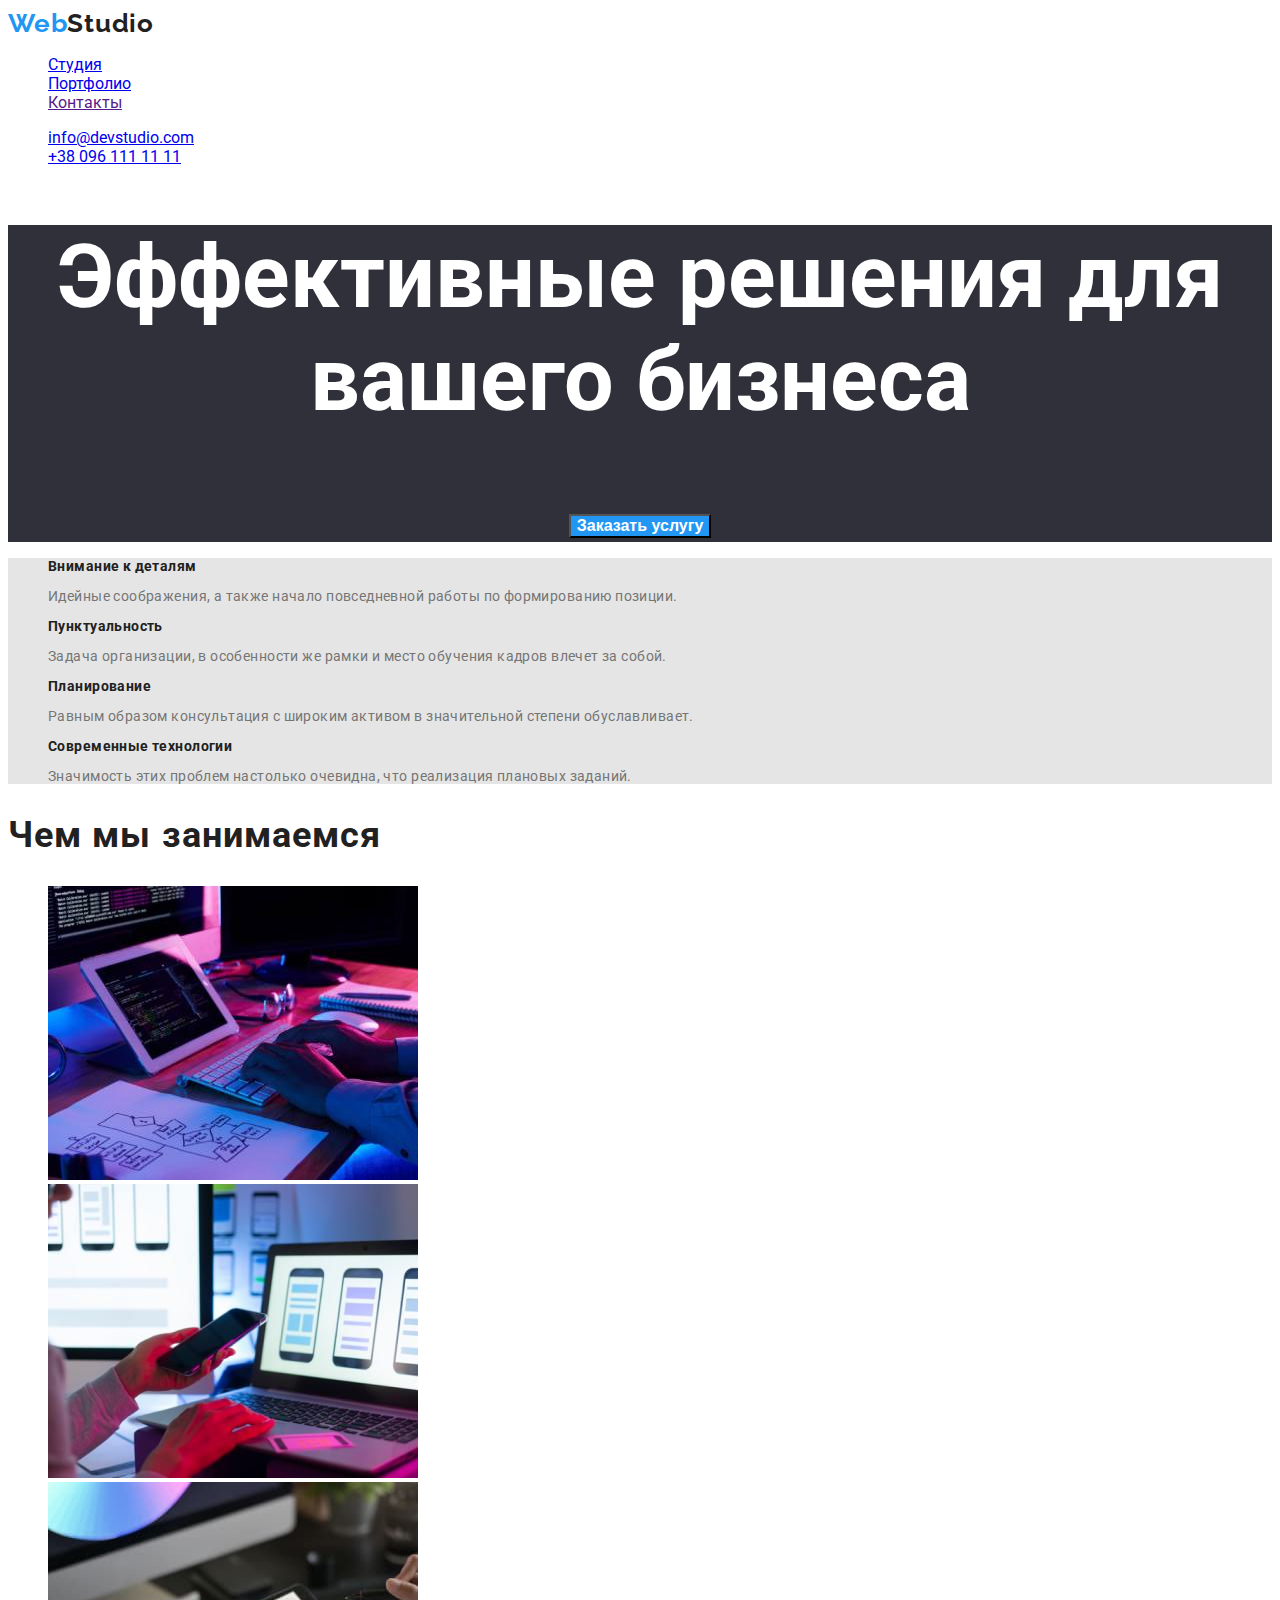
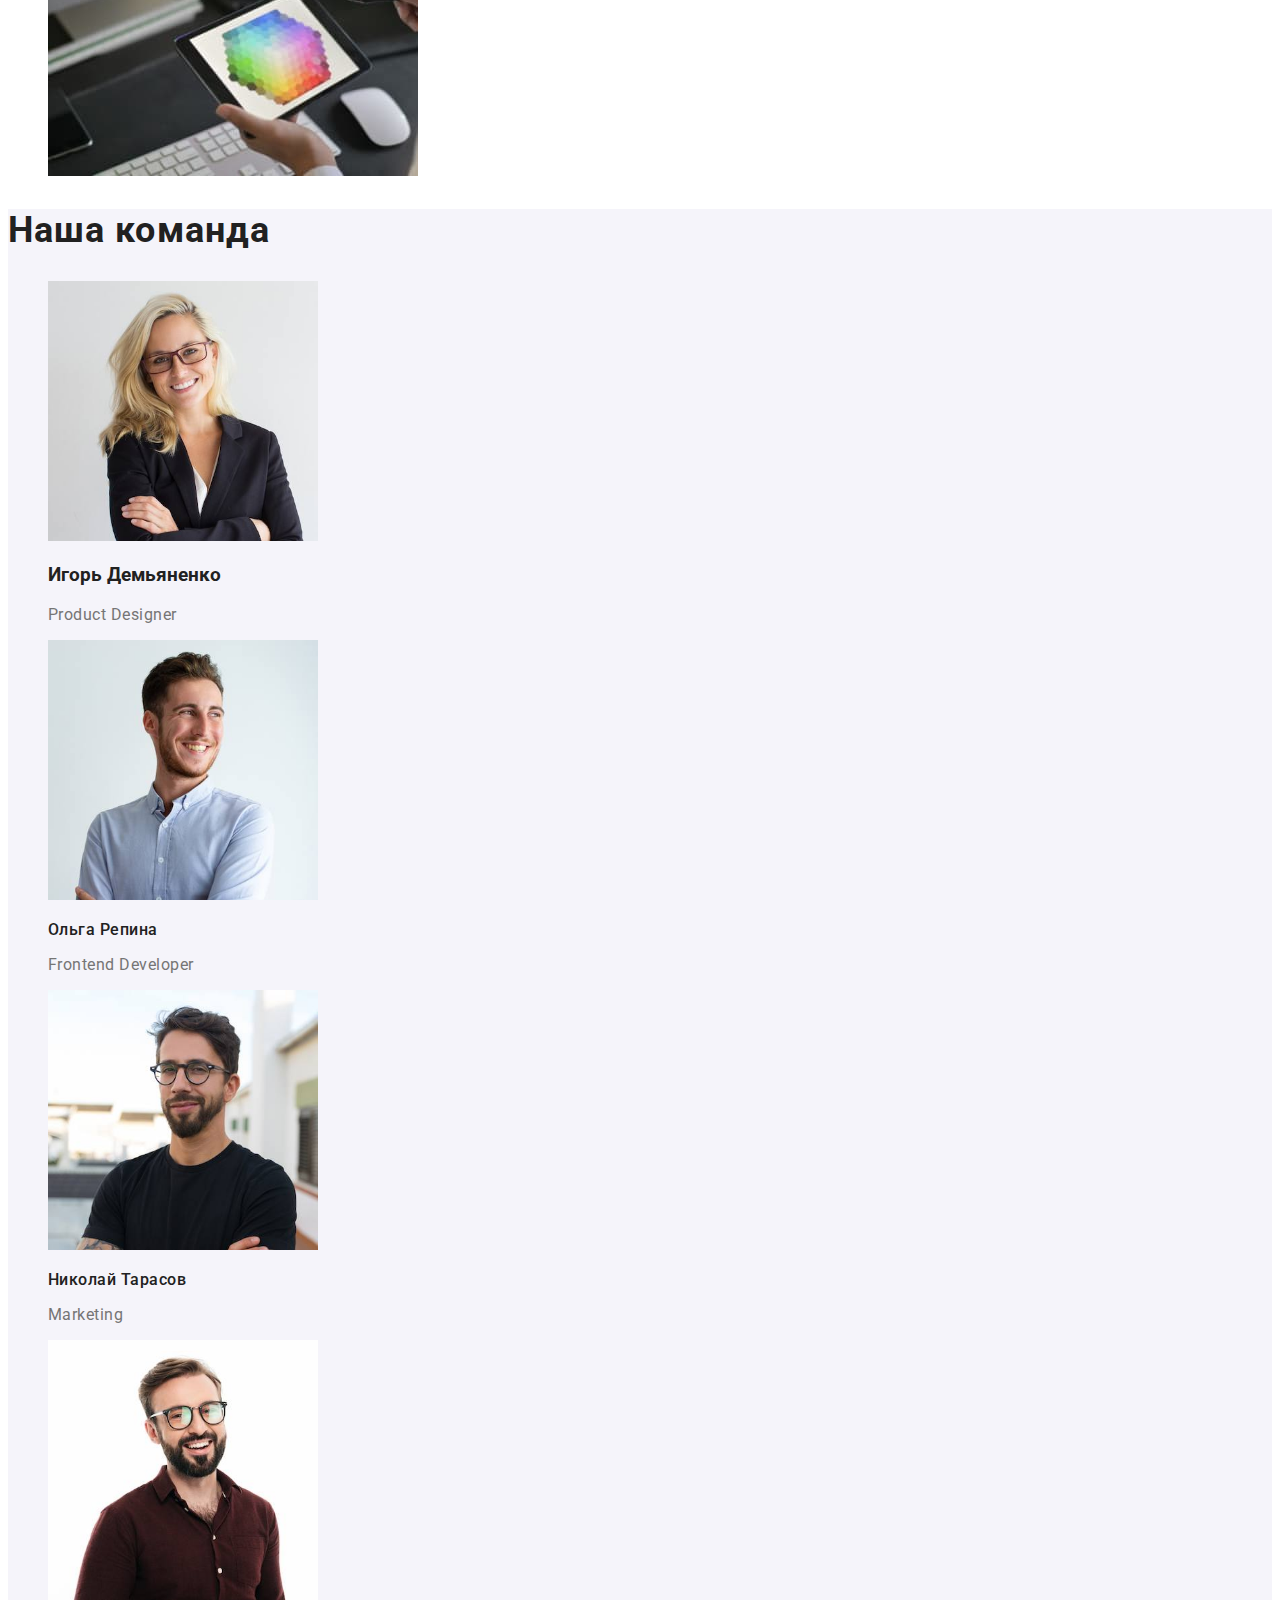
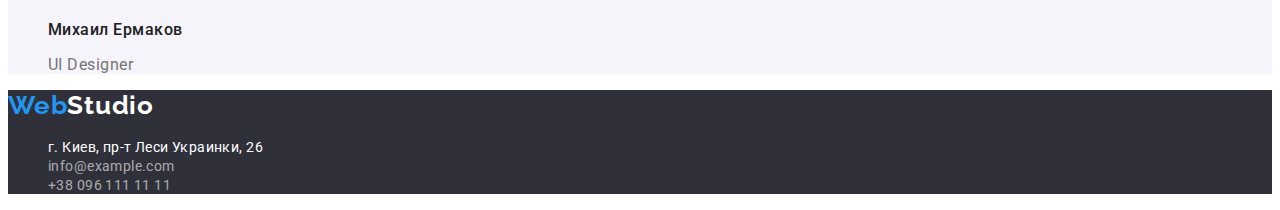
<file: index.html>
<!DOCTYPE html>
<html lang="ru">
<head>
    <meta charset="UTF-8">
    <meta http-equiv="X-UA-Compatible" content="IE=edge">
    <meta name="viewport" content="width=device-width, initial-scale=1.0">
    <title>Document</title>
    <link rel="stylesheet" href="./css/styles.css">
    <link rel="preconnect" href="https://fonts.googleapis.com">
<link rel="preconnect" href="https://fonts.gstatic.com" crossorigin>
<link href="https://fonts.googleapis.com/css2?family=Raleway:wght@700&family=Roboto:wght@400;500;700;900&display=swap" rel="stylesheet">
</head>

<body>
    <!-- Header -->
     <header>
    <nav>
        <a class="logo" href=""><span class="logo-text">Web</span>Studio</a>
    <ul class="site-nav">
        <li><a href="./index.html">Студия</a></li>
        <li><a href="./portfolio.html">Портфолио</a></li>
        <li><a href="">Контакты</a></li>   
    </ul>
</nav>
    <ul class="links">
      <li><a href="mailto:info@devstudio.com">info@devstudio.com</a></li>
      <li><a href="tel:+380961111111">+38 096 111 11 11</a></li>
    </ul>
</header>

<!-- Section 1 -->
<main>
<section class="section-1">
    <h1>Эффективные решения для вашего бизнеса</h1>
    <button class="button" type="button">Заказать услугу</button>
</section>

<!-- Section 2 -->
<section class="section-2">
    <ul class="section-2-list">
     <li>  
      <h3 class="list-title" >Внимание к деталям</h3>
      <p class="list-text">Идейные соображения, а также начало повседневной работы по формированию позиции.</p>
    </li>
    <li>
      <h3 class="list-title">Пунктуальность</h3>
      <p class="list-text">Задача организации, в особенности же рамки и место обучения кадров влечет за собой.</p>
    </li>
    <li>
      <h3 class="list-title">Планирование</h3>
      <p class="list-text">Равным образом консультация с широким активом в значительной степени обуславливает.
    </p>
    </li>
    <li>
      <h3 class="list-title">Современные технологии</h3>
      <p class="list-text">Значимость этих проблем настолько очевидна, что реализация плановых заданий.</p>
    </li>
    </ul>
</section>

    <section>
    <h2 class="section-2-title">Чем мы занимаемся</h2>
    <ul>
        <li>
<img src= "./images/img1.jpg" alt="человек с ноутбуком" height="294" width="370" > 
        </li>
    <li>
        <img src="./images/img2.jpg" alt="человек с телефоном" height="294" width="370">
    </li>
    <li>
        <img src="./images/img3.jpg" alt="человек с планшетом" height="294" width="370">
    </li>
    </ul>
</section>

<!--Section 3-->
<section class="section-3">
        <h2 class="section-3-main-title">Наша команда</h2>
        <ul>
        <li>
         <img src="./images/img4.jpg" alt="Дизайнер 1" height="260" width="270">
        <h3 class="section-3-title-text">Игорь Демьяненко</h3>
        <p class="section-3-text">Product Designer</p>
    </li>

     <li>
         <img src="./images/img5.jpg" alt="Разработчик" height="260" width="270">
        <h3 class="section-3-title">Ольга Репина</h3>
        <p class="section-3-text">Frontend Developer</p>
        </li>

    <li>
        <img src="./images/img6.jpg" alt="Маркетолог" height="260" width="270">
            <h3 class="section-3-title">Николай Тарасов</h3>
            <p class="section-3-text">Marketing</p>
        </li>
    
    <li>
    <img src="./images/img7.jpg" alt="Дизайнер 2" height="260" width="270">
        <h3 class="section-3-title">Михаил Ермаков</h3>
        <p class="section-3-text">UI Designer</p>
    </li>
</ul>
</section>

<!--Footer-->
<footer class="footer">
  <a class="logo-footer" href="">Web<span class="logo-text-footer">Studio</span></a>
<address class="footer-adress">
<ul>
 <li>
 <a class="adress-street link" href="https://goo.gl/maps/zkPrUZPVj4T2EZEg6" target="_blank" rel="noopener noreferrer">г. Киев, пр-т Леси Украинки, 26</a></li>
 <li><a class="adress-contacts link" href="mailto:info@devstudio.com">info@example.com</a></li>
<li><a class="adress-contacts link" href="tel:+380961111111">+38 096 111 11 11</a></li>
</ul>
</address>
</footer>
</main>
</body>
</html>
</file>
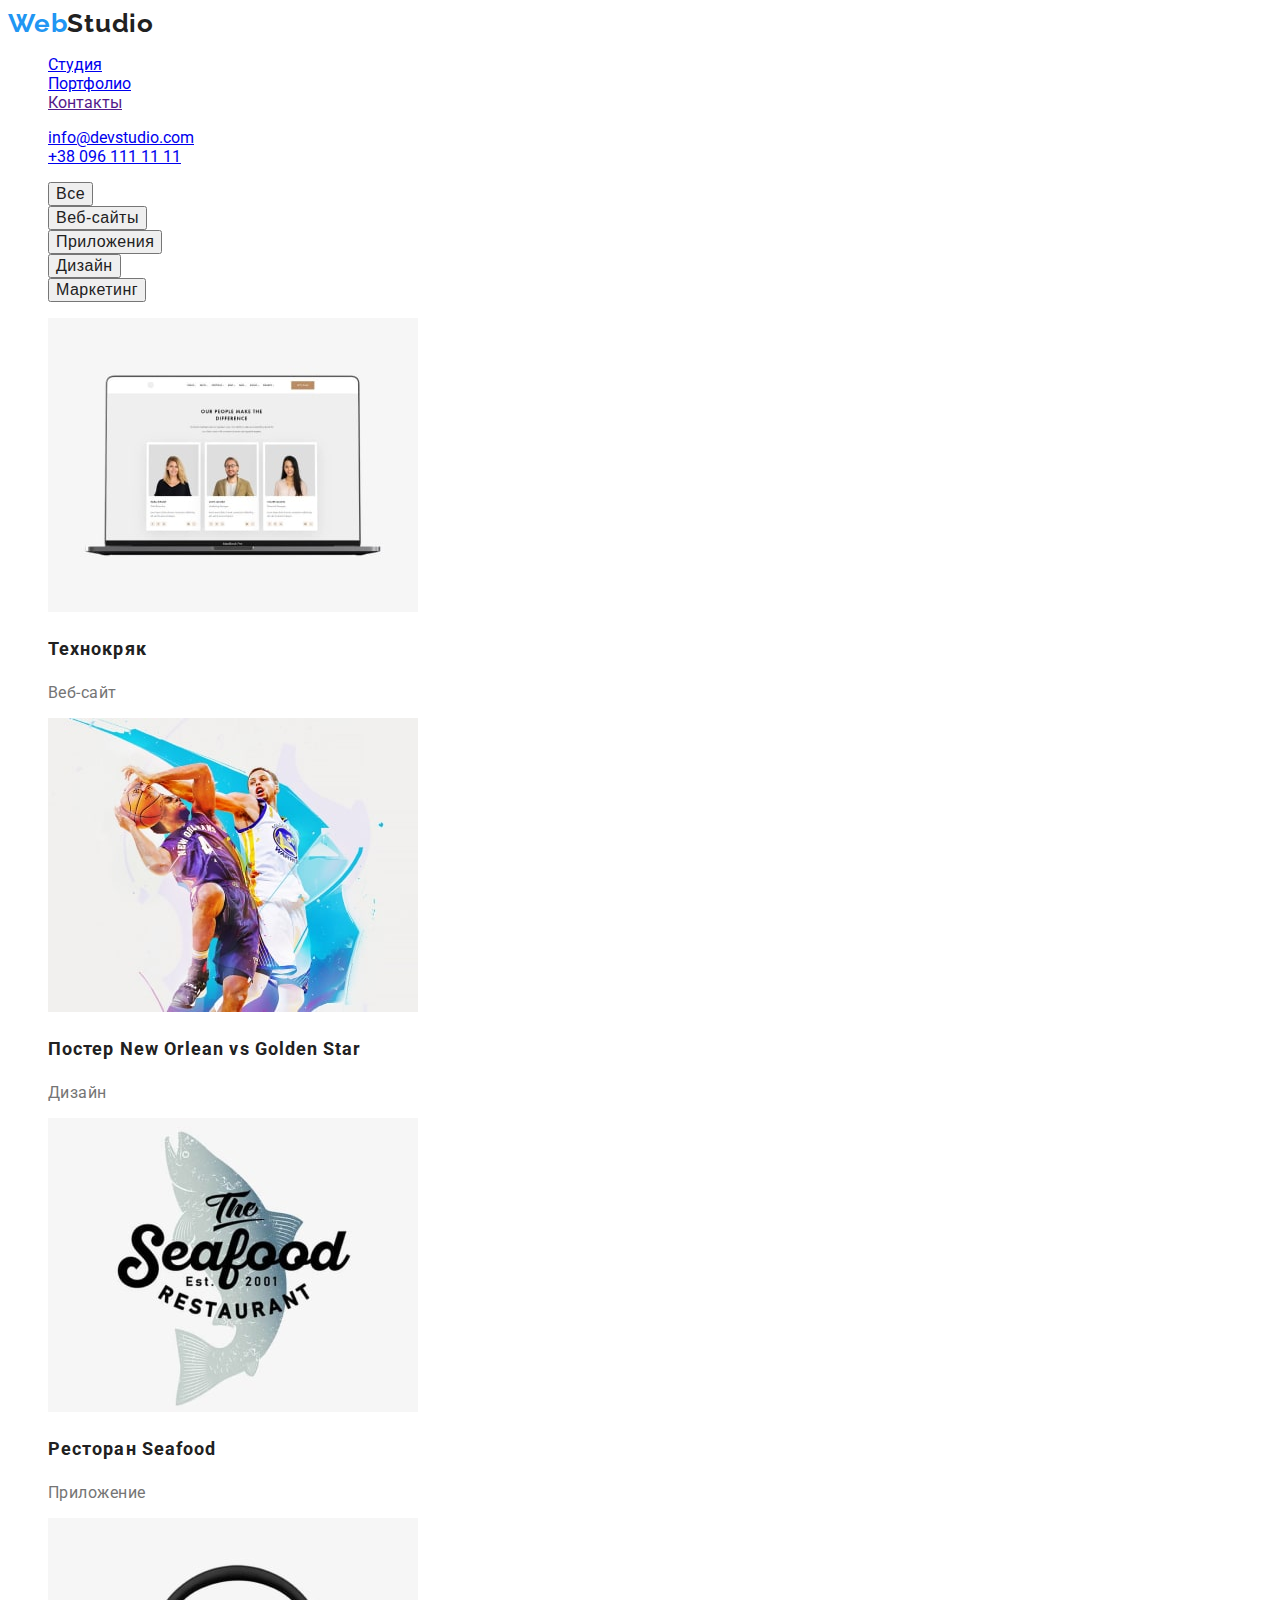
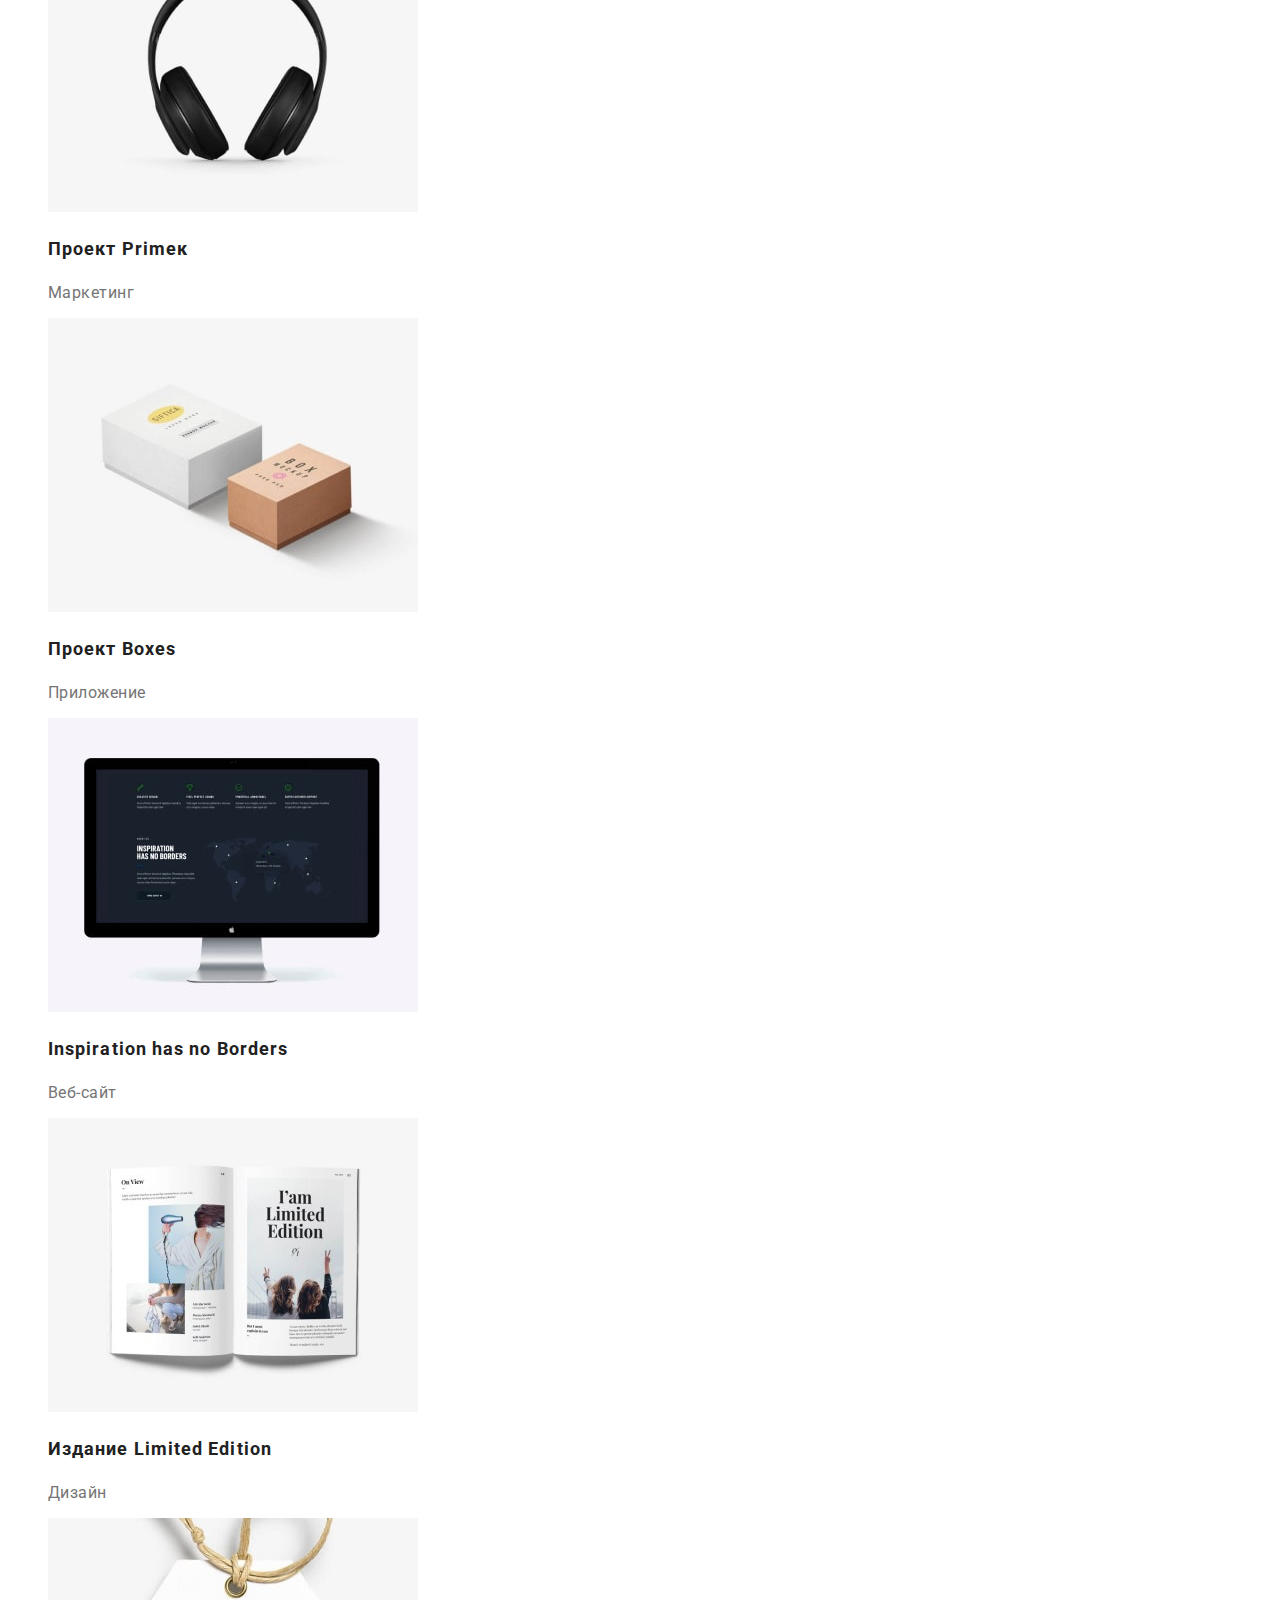
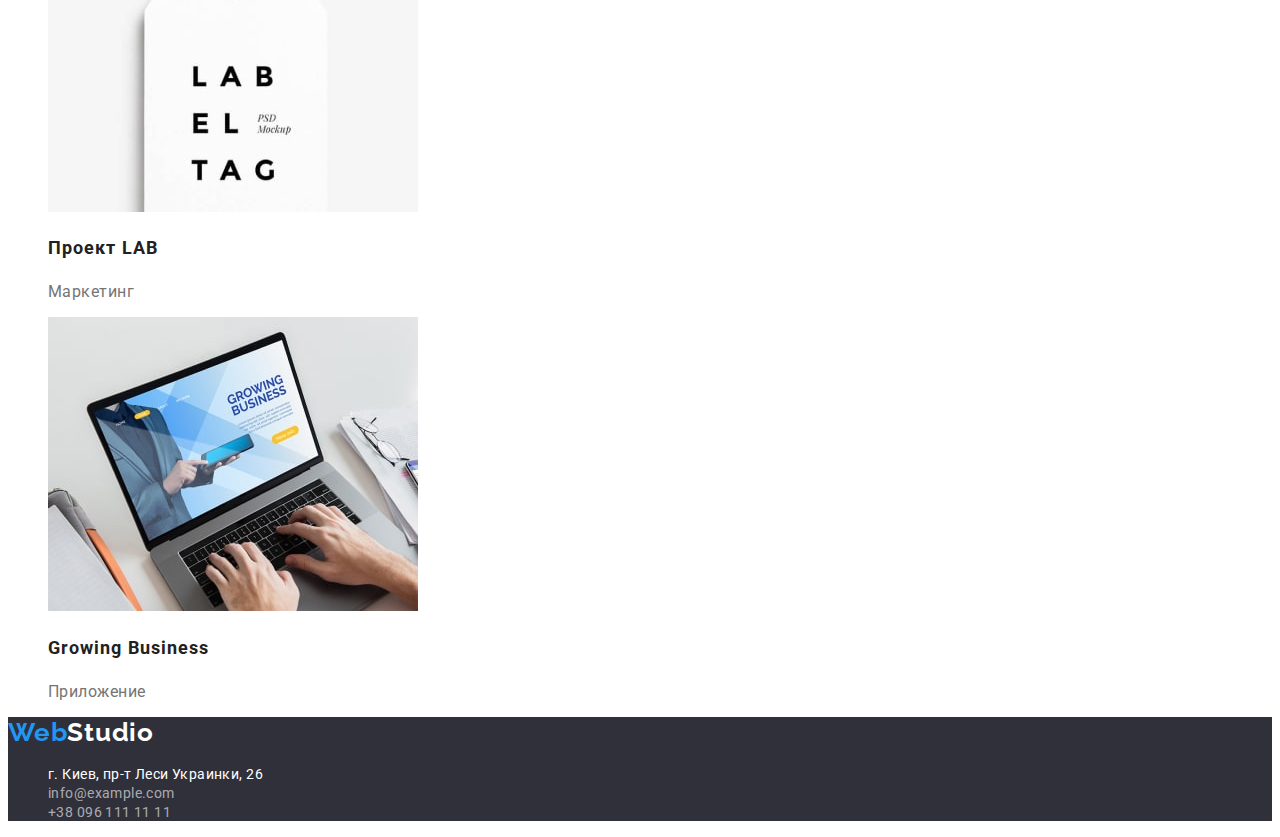
<file: portfolio.html>
<!DOCTYPE html>
<html lang="ru">
<head>
    <meta charset="UTF-8">
    <meta http-equiv="X-UA-Compatible" content="IE=edge">
    <meta name="viewport" content="width=device-width, initial-scale=1.0">
    <title>Document</title>
    <link rel="stylesheet"  href="./css/styles.css">
   <link rel="preconnect" href="https://fonts.googleapis.com">
<link rel="preconnect" href="https://fonts.gstatic.com" crossorigin>
<link href="https://fonts.googleapis.com/css2?family=Raleway:wght@700&family=Roboto:wght@400;500;700;900&display=swap" rel="stylesheet">
</head>

<body class="body">
<!-- Header -->
<header>
    <nav>
    <a class="logo" href=""><span class="logo-text">Web</span>Studio</a>
    <ul class="site-nav">
        <li>
            <a href="./index.html">Студия</a>
        </li>
         <li>
            <a href="./portfolio.html">Портфолио</a>
        </li>
         <li>
            <a href="">Контакты</a>
        </li>
    </ul>
    </nav>

    <ul class="links">
    <li><a href="mailto:info@devstudio.com">info@devstudio.com</a></li>
   <li><a href="tel:380961111111">+38 096 111 11 11</a></li>
</ul>
</header>

<main>
    <!-- main section -->
    <section>
<h1 hidden>main section</h1>

<ul class="filter">
    <li> <button class="btn-filter" type="button">Все</button></li>
    <li><button class="btn-filter" type="button">Веб-сайты</button></li>
    <li><button class="btn-filter" type="button">Приложения</button></li>
    <li><button class="btn-filter" type="button">Дизайн</button></li>
    <li><button class="btn-filter" type="button">Маркетинг</button></li>
</ul>

<ul>
<li>
    <img src="./img/img (1)-min.jpg" alt="наши проекты"
    width="370"
    height="294">
    <h2 class="main-title">Технокряк</h2>
    <p class="main-text">Веб-сайт</p>
</li>

<li>
    <img src="./img/img (2)-min.jpg" alt="наши проекты"
    width="370"
    height="294">
    <h2 class="main-title">Постер New Orlean vs Golden Star</h2>
    <p class="main-text">Дизайн</p>
</li>

<li>
    <img src="./img/img (3)-min.jpg" alt="наши проекты"
    width="370"
    height="294">
    <h2 class="main-title">Ресторан Seafood</h2>
    <p class="main-text">Приложение</p>
</li>

<li>
    <img src="./img/img (4)-min.jpg" alt="наши проекты"
    width="370"
    height="294">
    <h2 class="main-title">Проект Primeк</h2>
    <p class="main-text">Маркетинг</p>
</li>

<li>
    <img src="./img/img (5)-min.jpg" alt="наши проекты"
    width="370"
    height="294">
    <h2 class="main-title">Проект Boxes</h2>
    <p class="main-text">Приложение</p>
</li>

<li>
    <img src="/img/img (6)-min.jpg" alt="наши проекты"
   width="370"
    height="294">
    <h2 class="main-title">Inspiration has no Borders</h2>
    <p class="main-text">Веб-сайт</p>
</li>

<li>
    <img src="./img/img (9) (1).jpg" alt="наши проекты"
    width="370"
    height="294">
    <h2 class="main-title">Издание Limited Edition</h2>
    <p class="main-text">Дизайн</p>
</li>

<li>
    <img src="./img/img (7)-min.jpg" alt="наши проекты"
    width="370"
    height="294">
    <h2 class="main-title">Проект LAB</h2>
    <p class="main-text">Маркетинг</p>
</li>

<li>
    <img src="./img/img (8)-min.jpg" alt="наши проекты"
    width="370"
    height="294">
    <h2 class="main-title">Growing Business</h2>
    <p class="main-text">Приложение</p>
</li>
</ul>
 </section>
</main>

<footer class="footer">
    <!-- Footer -->
    <a class="logo-footer" href="">Web<span class="logo-text-footer">Studio</span></a>
    <address class="footer-adress">
    <ul>
<li>
 <a class="adress-street link" href="https://goo.gl/maps/zkPrUZPVj4T2EZEg6" target="_blank" rel="noopener noreferrer">г. Киев, пр-т Леси Украинки, 26</a></li>
 <li><a class="adress-contacts link" href="mailto:info@devstudio.com">info@example.com</a></li>
<li><a class="adress-contacts link" href="tel:+380961111111">+38 096 111 11 11</a></li>
</ul>
</address>
</footer>
    
</body>
</html>
</file>
<file: css/styles.css>
/* Style of index.html */

:root {
    --primery-text-color:#212121;
    --text-color:#757575;
    --accent: #2196F3;
    --white:#FFFFFF;
    --primery-background-color: #E5E5E5;
    --second-background-color:#2F303A;
    --third-background-color:#F5F4FA;
}
body {
background-color: var(--white);
color: var(--primery-text-color);
font-family: 'Roboto',
sans-serif;
}

ul {
list-style: none;
}

.link {
    text-decoration: none;
}

/* --------header------- */

.logo {
    font-family: 'Raleway',sans-serif;
    font-weight: 700;
    font-size: 26px;
    line-height: 1.19;
    letter-spacing: 0.03em;
    color: var(--primery-text-color);
    text-decoration: none;
}

.logo-text {
    color: var(--accent);
}

.site-nav:link,.site-nav:visited{ 
    font-weight: 500; 
    font-size: 14px; 
    line-height: 1,14;
    text-decoration: none;
    color: rgba(33, 33, 33, 1)
}

.site-nav:hover,.site-nav:focus{
 color: var(--accent);
}

.links:link {
    font-weight: 500;
    font-size: 14px;
    line-height: 1,14;
    color: rgba(117, 117, 117, 1);
    text-decoration: none;
}
.links:hover,.links:focus {
    color: var(--accent);
}

/* ------section-1--------- */

.section-1 {
font-weight: 900; 
font-size: 44px; 
line-height: 1,4;
background-color: var(--second-background-color);
color: var(--white);
text-align: center;
}

.button {
    font-weight: 700;
    font-size: 16px;
    line-height: 1,87;
    color: var(--white);
    background-color: var(--accent);
}

.button {
    cursor: pointer;
}

/* -------Section 2--------- */

.section-2 {
    background-color:var(--primery-background-color);
}

.list-text {
font-weight: 400;
font-size: 14px;
line-height: 1,7;
letter-spacing: 0.03em;
color: var(--text-color)
}

.list-title {
    font-weight: 700;
    font-size: 14px;
    line-height: 1,4;
    letter-spacing: 0.03em;
    color: var(--primery-text-color)
}
.section-2-title {
    font-weight: 700;
    font-size: 36px;
    line-height: 1,16;
    letter-spacing: 0.03em;
    color: var(--primery-text-color)
}

/*-------- Section-3------- */
.section-3 {
    background-color: var(--third-background-color);
}

.section-3-main-title {
font-weight: 700;
font-size: 36px;
line-height: 1,
16;
letter-spacing: 0.03em;
color: var(--primery-text-color)
}

.section-3-title {
font-weight: 500;
font-size: 16px;
line-height: 1,18;
letter-spacing: 0.03em;
color: var(--primery-text-color)
}

.section-3-text {
    font-weight: 400;
    font-size: 16px;
    line-height: 1,18px;
    letter-spacing: 0.03em;
    color: var(--text-color)
}

/*------- Footer------- */
.footer {
    background-color: var(--second-background-color);
}

.logo-footer{
    font-family: 'Raleway',
    sans-serif;
    font-weight: 700;
    font-size: 26px;
    line-height: 1.19;
    letter-spacing: 0.03em;
    color: var(--accent);
    text-decoration: none;
}
.logo-text-footer {
    color: #FFFFFF;
}
.adress-street, .adress-contacts {
font-style: normal;
font-weight: 400;
font-size: 14px;
line-height: 1,71;
letter-spacing: 0.03em;
color: var(--white)
}

.adress-contacts {
color: rgba(255, 255, 255, 0.6);
}

.adress-contacts:hover,.adress-contacts:focus {
color: rgba(33, 150, 243, 1);
}


/*-------- Portfolio------- */

.btn-filter {
    font-weight: 500;
    font-size: 16px;
    line-height: 1,62;
    letter-spacing: 0.03em;
    color: var(--primery-text-color)
}

.btn-filter {
    cursor: pointer;
}

.btn-filter:hover,.btn-filter:focus{
background-color: var(--accent);
color: var(--white);
}

.main-title {
    font-weight: 700;
    font-size: 18px;
    line-height: 2;
    letter-spacing: 0.06em;
    color: var(--primery-text-color)
}
.main-text {
font-weight: 400;
font-size: 16px;
line-height: 1,87;
letter-spacing: 0.03em;
color: var(--text-color)
}
</file>
